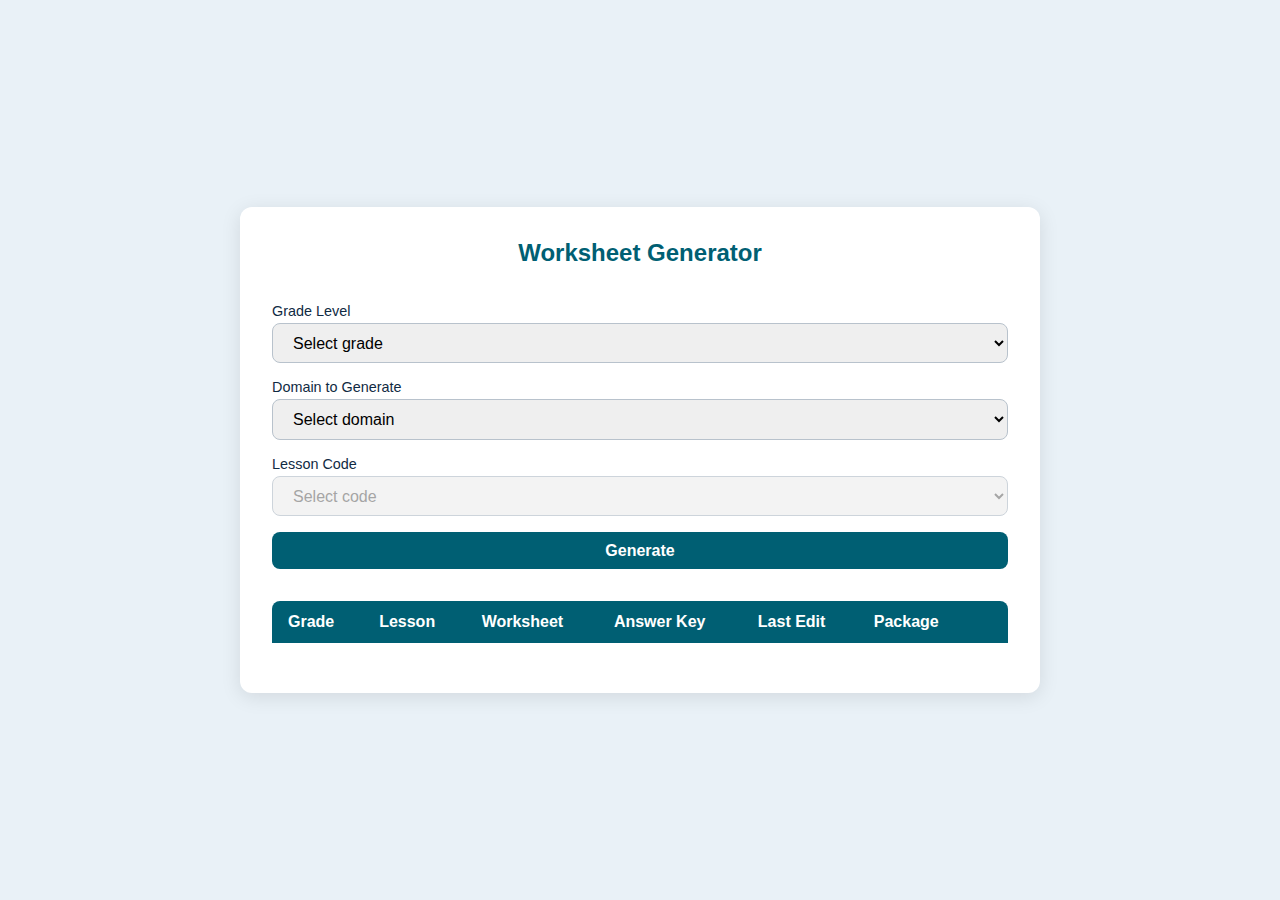
<file: index.html>
<!DOCTYPE html>
<html>
  <head>
    <meta charset="utf-8">
    <meta name="viewport" content="width=device-width, initial-scale=1">
    <!-- Google Identity Services -->
    <script src="https://accounts.google.com/gsi/client" async defer></script>
    <title>Worksheet Generator</title>
    <style>
      :root {
        --brand: #005f73;
        --brand-dark: #003d4d;
        --accent: #0a9396;
        --accent-dark: #056b6f;
        --bg: #e9f1f7;
        --fg: #102a43;
        --card: #fff;
        --radius: 0.75em;
        --shadow: 0 4px 20px rgba(0,0,0,0.1);
      }
      * { box-sizing:border-box; margin:0; padding:0; }
      body {
        display:flex; justify-content:center; align-items:center;
        height:100vh; background:var(--bg);
        font-family:'Segoe UI',sans-serif; color:var(--fg);
      }
      .card {
        width: 90vw;
        max-width: 800px;
        padding: 2em;
        background: var(--card);
        border-radius: var(--radius);
        box-shadow: var(--shadow);
        position: relative;
      }
      h2 {
        text-align:center; margin-bottom:1.5em;
        color:var(--brand);
      }
      .form-group { margin-bottom:1em; }
      label { display:block; font-size:0.9em; margin-bottom:0.3em; }
      select, input {
        width:100%; padding:0.6em 1em;
        font-size:1em; border:1.5px solid #b8c2cc;
        border-radius:0.5em; outline:none;
        transition:border-color 0.2s, box-shadow 0.2s;
      }
      select:focus, input:focus {
        border-color:var(--brand);
        box-shadow:0 0 0 3px rgba(0,95,115,0.1);
      }
      .progress-group { margin-top:1em; display:none; }
      .progress-bar {
        height:0.5em; width:100%; background:#d9e2ec;
        border-radius:0.25em; overflow:hidden;
      }
      .progress-bar-fill {
        height:100%; width:0%; background:var(--brand);
        transition:width 0.2s;
      }
      .progress-text {
        text-align:right; font-size:0.85em; margin-top:0.3em;
      }
      .progress-text {
        display: none;
      }
      .button-row {
        display:flex; gap:0.5em; margin-top:1em;
      }
      button {
        flex:1; position:relative;
        padding:0.6em; font-size:1em; font-weight:600;
        border:none; border-radius:0.5em; cursor:pointer;
        color:#fff; transition:background 0.2s;
      }
      .btn-doc      { background:var(--brand); }
      .btn-doc:hover      { background:var(--brand-dark); }
      .btn-pdf      { background:var(--accent); }
      .btn-pdf:hover      { background:var(--accent-dark); }
      .btn-form     { background:#ee9b00; } /* amber accent */
      .btn-form:hover     { background:#c77f00; }
      .btn-package {
        background: #2a9d8f; /* a distinct teal */
      }
      .btn-package:hover {
        background: #21867a; /* darker on hover */
      }
      button[disabled]    { opacity:0.6; cursor:default; }
      /* Center text in Stop Bulk button */
      #btnStopBulk {
        display: flex;
        align-items: center;
        justify-content: center;
      }
      /* Pulse animation for package button */
      @keyframes pulse {
        0% { transform: scale(1); background-color: #2a9d8f; }
        50% { transform: scale(1.05); background-color: #21867a; }
        100% { transform: scale(1); background-color: #2a9d8f; }
      }
      .btn-pulsing {
        animation: pulse 1.5s ease-in-out infinite;
      }

      /* Preview buttons matching lesson code cell color */
      .btn-preview {
        background: #d9e2ec;
        color: var(--fg);
        border: none;          /* remove outline */
        font-weight: normal;   /* normal text weight */
        box-shadow: none;      /* remove any shadow */
      }
      .btn-preview:hover:not([disabled]) {
        background: #c8d9e2;
      }

      /* Compact icon buttons */
      .icon-btn {
        background: transparent;
        border: none;
        width: 1.5em;
        height: 1.5em;
        padding: 0;
        margin: 0;
        font-size: 1.2em;
        line-height: 1;
        display: inline-flex;
        align-items: center;
        justify-content: center;
        cursor: pointer;
      }
      .icon-btn:hover {
        background: rgba(0,0,0,0.1);
        border-radius: 0.25em;
      }

      /* Menu button */
      .menu-btn {
        background: transparent;
        border: none;
        font-size: 1.25em;
        cursor: pointer;
        color: var(--fg);
        padding: 0 0.5em;
      }
      .menu-btn:hover {
        background: rgba(0,0,0,0.05);
        border-radius: 0.25em;
      }
      /* Context menu “Select” item styling (same as others) */

      /* Style for per-row action dropdown */
      .action-select {
        width: 100%;
        padding: 0.3em;
        font-size: 0.9em;
        border: 1px solid #b8c2cc;
        border-radius: 0.25em;
        cursor: pointer;
      }

      .spinner {
        width:1em; height:1em;
        border:2px solid rgba(0,0,0,0.2);
        border-top-color: var(--brand);
        border-radius:50%;
        animation:spin 0.75s linear infinite;
        position:absolute; top:50%; left:50%;
        transform:translate(-50%,-50%);
        display:none;
      }
      @keyframes spin { to { transform:translate(-50%,-50%) rotate(360deg); } }

      @keyframes blink {
        0%, 100% { opacity: 1; }
        50%      { opacity: 0; }
      }
      .blinkPopup {
        animation: blink 1s ease-in-out infinite;
      }
      @keyframes fadeIn {
        from { opacity: 0; }
        to   { opacity: 1; }
      }
      .fadeIn {
        animation: fadeIn 0.5s ease-in-out forwards;
      }
      /* Apply blinking animation to each cell in the blinking row */
      .blinking td {
        animation: blink 1.5s ease-in-out infinite;
      }

      /* Modern bulk table styles */
      #bulkTableContainer {
        margin-top: 1em;
        overflow: auto;
        /* Hide scrollbars but allow scrolling */
      }
      #bulkTable {
        width: 100%;
        border-collapse: separate;
        border-spacing: 0; /* remove row gaps */
        font-size: 1em;
      }
      #bulkTable {
        border-collapse: collapse;
      }
      #bulkTable th, #bulkTable td {
        border: none;
      }
      /* Header pills */
      #bulkTable thead th {
        background: var(--brand);
        color: #fff;
        padding: 0.75em 1em;
        text-align: left;
      }
      #bulkTable thead th:first-child {
        border-top-left-radius: 0.5em;
      }
      #bulkTable thead th:last-child {
        border-top-right-radius: 0.5em;
      }
      /* Row cards */
      #bulkTable tr {
        background: #fff;
        /* no border on table rows */
      }
      /* First column styling */
      #bulkTable td:first-child {
        background: #d9e2ec;
        color: var(--fg);
        padding: 0.75em 1em;
        border-radius: 0;
      }
      /* Last (Actions) column styling */
      #bulkTable td.actions {
        background: var(--accent-dark);
        color: #fff;
        padding: 0.75em 1em;
        border-top-right-radius: 0.5em;
        border-bottom-right-radius: 0.5em;
      }
      #bulkTable td.menu-cell {
        background: #f7fbfc;
        color: var(--fg);
        padding: 0.75em 1em;
        border-radius: 0;
        text-align: right;
      }
      /* Middle cells */
      #bulkTable td {
        background: #f7fbfc;
        padding: 0.75em 1em;
        color: var(--fg);
      }
      /* Button cells remove extra padding */
      #bulkTable td.actions select {
        background: transparent;
        color: #fff;
        border: none;
        width: auto;
      }

      /* Worksheet and Answer Key column styling */
      #bulkTable th.col-worksheet,
      #bulkTable td.col-worksheet {
        background: #e0f2f1; /* a soft teal */
      }
      #bulkTable th.col-answer,
      #bulkTable td.col-answer {
        background: #f1f8e9; /* a soft green */
      }
      /* Context menu styling */
      #contextMenu {
        position: absolute;
        z-index: 10002; /* above popup */
        display: none;
        background: #fff;
        /* remove border, use shadow */
        border: none;
        border-radius: 0.5em;
        box-shadow: 0 4px 12px rgba(0,0,0,0.15);
        overflow: hidden;
      }
      .context-menu__item {
        padding: 0.75em 1em;
        cursor: pointer;
        white-space: nowrap;
        font-size: 0.95em;
      }
      .context-menu__item + .context-menu__item {
        border-top: 1px solid #eee;
      }
      .context-menu__item:hover {
        background: #f0f0f0; /* or var(--bg) */
      }
    </style>
  </head>
  <body>
    <div class="card">
      <!-- Google Sign-in Button -->
      <div id="g_id_onload"
           data-client_id="177910658866-fpjerji2q8n9tst7sihr4vofuuem03u9.apps.googleusercontent.com"
           data-auto_prompt="false">
      </div>
      <div class="g_id_signin"
           data-type="standard"
           data-shape="rectangular"
           data-theme="outline"
           data-text="signin_with"
           data-size="large"
           data-logo_alignment="center">
      </div>
      <h2>Worksheet Generator</h2>
      <div id="bulkSection">
        <div class="form-group">
          <label for="bulkGrade">Grade Level</label>
          <select id="bulkGrade">
            <option value="" disabled selected>Select grade</option>
            <option>6</option><option>7</option><option>8</option>
            <option>9</option><option>10</option><option>11</option>
          </select>
        </div>
        <div class="form-group">
          <label for="bulkDomain">Domain to Generate</label>
          <select id="bulkDomain">
            <option value="" disabled selected>Select domain</option>
            <option value="Physical Science">Physical Science</option>
            <option value="Life Science">Life Science</option>
            <option value="Earth & Space Science">Earth & Space Science</option>
            <option value="Engineering & Tech">Engineering & Tech</option>
          </select>
        </div>
        <div class="form-group">
          <label for="bulkLesson">Lesson Code</label>
          <select id="bulkLesson" disabled>
            <option value="" disabled selected>Select code</option>
          </select>
        </div>
        <!-- Load Previously Generated button moved to absolute position -->
        <!-- Bulk Generate Docs Button -->
        <div class="button-row">
          <button class="btn-doc" id="btnBulkDocs" onclick="bulkGenerateDocs()">
            <span class="btn-label">Generate</span>
            <div class="spinner" id="spinnerBulk"></div>
          </button>
        </div>
        <!-- Stop Bulk Generate Button -->
        <div class="button-row">
          <button class="btn-package" id="btnStopBulk" onclick="stopBulkGenerate()" disabled
                  style="display:none;"
          >
            <span class="btn-label">Stop Generate</span>
          </button>
        </div>
        <!-- Container for bulk review table -->
        <div id="bulkTableContainer"></div>
        <!-- Row context menu -->
        <div id="contextMenu">
          <div class="context-menu__item" data-action="viewWorksheet">View Worksheet</div>
          <div class="context-menu__item" data-action="viewAnswerKey">View Answer Key</div>
          <div class="context-menu__item" data-action="generatePackage">Generate Package</div>
          <div class="context-menu__item" data-action="regenerateLesson">Regenerate</div>
          <div class="context-menu__item" data-action="deleteLesson">Delete</div>
        </div>
      </div>
    </div>

    <!-- Replace/Skip Modal -->
    <div id="replaceModal" style="display:none; position:fixed; top:0; left:0; width:100vw; height:100vh; background:rgba(0,0,0,0.5); justify-content:center; align-items:center; z-index:10;">
      <div style="background:#fff; padding:1.5em; border-radius:0.5em; max-width: 400px; width:90%; text-align:center;">
        <p id="modalMessage" style="margin-bottom:1em; font-size:1em; color:#102a43;"></p>
        <div class="button-row">
          <button class="btn-package" id="modalReplaceBtn">Replace</button>
          <button class="btn-form" id="modalSkipBtn">Skip</button>
        </div>
      </div>
    </div>
    <!-- Removed historyPopup container -->

    <script>
      // Replace/Skip modal controls
      const API_URL = 'https://script.google.com/macros/s/AKfycbxZ0qs00vigjKube-t4vgrUQX21IhnOGD4EAhBeUGMHcWYAYqeGVW-RgY-F5P82rT1x/exec';
      /**
       * Call the Apps Script JSON API.
       * @param {string} action
       * @param {object} params
       * @returns {Promise<object>}
       */
      function callApi(action, params = {}) {
        const url = new URL(API_URL);
        url.searchParams.set('action', action);
        Object.entries(params).forEach(([k, v]) => url.searchParams.set(k, v));

        return fetch(url.toString(), {
          method: 'GET',
          mode: 'cors',
          credentials: 'include'   // ← send Google auth cookie
        })
        .then(res => {
          if (!res.ok) throw new Error(`HTTP ${res.status}`);
          return res.json();
        })
        .then(json => {
          if (!json.success) throw new Error(json.error || 'Unknown API error');
          return json.data;
        });
      }
      const lessonUrls = {};
      const replaceModal     = document.getElementById('replaceModal');
      const modalMessage     = document.getElementById('modalMessage');
      const modalReplaceBtn  = document.getElementById('modalReplaceBtn');
      const modalSkipBtn     = document.getElementById('modalSkipBtn');
      let modalResolve; // to signal choice

      function showReplaceModal(message) {
        modalMessage.textContent = message;
        replaceModal.style.display = 'flex';
        return new Promise(resolve => { modalResolve = resolve; });
      }

      modalReplaceBtn.addEventListener('click', () => {
        replaceModal.style.display = 'none';
        modalResolve('replace');
      });
      modalSkipBtn.addEventListener('click', () => {
        replaceModal.style.display = 'none';
        modalResolve('skip');
      });
      let latestDocUrl = null, latestAnswerKeyUrl = null, progInt;
      let bulkCancelled = false;

      // Bulk container & spinner refs
      const bulkTableContainer = document.getElementById('bulkTableContainer');
      // Recent toggle logic
      let recentMode = false;
      const spinnerBulk = document.getElementById('spinnerBulk');
      const stopBulkBtn = document.getElementById('btnStopBulk');
      const bulkDomain = document.getElementById('bulkDomain');
      const bulkLesson = document.getElementById('bulkLesson');
      // Populate lesson codes on domain change in Bulk Mode
      bulkDomain.addEventListener('change', function() {
        const grade = parseInt(bulkGrade.value, 10);
        let prefix = '';
        if (grade >= 6 && grade <= 8) prefix = 'MS';
        else if (grade >= 9 && grade <= 12) prefix = 'HS';
        const codes = prefix && groupedCodes[prefix] && groupedCodes[prefix][bulkDomain.value]
          ? groupedCodes[prefix][bulkDomain.value] : [];
        // Populate bulkLesson dropdown
        bulkLesson.innerHTML = '<option value="" disabled selected>Select code</option>';
        codes.forEach(code => {
          const opt = document.createElement('option');
          opt.value = code;
          opt.textContent = code;
          bulkLesson.appendChild(opt);
        });
        bulkLesson.disabled = codes.length === 0;
      });

      const groupedCodes = {
        MS: {
          "Physical Science": [
            'MS-PS1-1','MS-PS1-2','MS-PS1-3','MS-PS1-4','MS-PS1-5','MS-PS1-6',
            'MS-PS2-1','MS-PS2-2','MS-PS2-3','MS-PS2-4','MS-PS2-5',
            'MS-PS3-1','MS-PS3-2','MS-PS3-3','MS-PS3-4','MS-PS3-5',
            'MS-PS4-1','MS-PS4-2','MS-PS4-3'
          ],
          "Life Science": [
            'MS-LS1-1','MS-LS1-2','MS-LS1-3','MS-LS1-4','MS-LS1-5','MS-LS1-6','MS-LS1-7','MS-LS1-8',
            'MS-LS2-1','MS-LS2-2','MS-LS2-3','MS-LS2-4','MS-LS2-5',
            'MS-LS3-1','MS-LS3-2',
            'MS-LS4-1','MS-LS4-2','MS-LS4-3','MS-LS4-4','MS-LS4-5','MS-LS4-6'
          ],
          "Earth & Space Science": [
            'MS-ESS1-1','MS-ESS1-2','MS-ESS1-3','MS-ESS1-4',
            'MS-ESS2-1','MS-ESS2-2','MS-ESS2-3','MS-ESS2-4','MS-ESS2-5','MS-ESS2-6',
            'MS-ESS3-1','MS-ESS3-2','MS-ESS3-3','MS-ESS3-4','MS-ESS3-5'
          ],
          "Engineering & Tech": [
            'MS-ETS1-1','MS-ETS1-2','MS-ETS1-3','MS-ETS1-4'
          ]
        },
        HS: {
          "Physical Science": [
            'HS-PS1-1','HS-PS1-2','HS-PS1-3','HS-PS1-4','HS-PS1-5','HS-PS1-6',
            'HS-PS2-1','HS-PS2-2','HS-PS2-3','HS-PS2-4',
            'HS-PS3-1','HS-PS3-2','HS-PS3-3','HS-PS3-4','HS-PS3-5',
            'HS-PS4-1','HS-PS4-2','HS-PS4-3','HS-PS4-4'
          ],
          "Life Science": [
            'HS-LS1-1','HS-LS1-2','HS-LS1-3','HS-LS1-4',
            'HS-LS2-1','HS-LS2-2','HS-LS2-3','HS-LS2-4','HS-LS2-5',
            'HS-LS3-1','HS-LS3-2','HS-LS3-3',
            'HS-LS4-1','HS-LS2-2','HS-LS4-3','HS-LS4-4','HS-LS4-5','HS-LS4-6'
          ],
          "Earth & Space Science": [
            'HS-ESS1-1','HS-ESS1-2','HS-ESS1-3',
            'HS-ESS2-1','HS-ESS2-2','HS-ESS2-3','HS-ESS2-4','HS-ESS2-5',
            'HS-ESS3-1','HS-ESS3-2','HS-ESS3-3','HS-ESS3-4','HS-ESS3-5'
          ],
          "Engineering & Tech": [
            'HS-ETS1-1','HS-ETS1-2','HS-ETS1-3','HS-ETS1-4'
          ]
        }
      };

      // Only these four domains
      const DOMAINS = [
        "Physical Science",
        "Life Science",
        "Earth & Space Science",
        "Engineering & Tech"
      ];
      // (Manual mode code removed)

      // Show placeholder blinking rows in the main table
      function showMainPlaceholder() {
        const container = bulkTableContainer;
        // build table with Grade + other headers
        container.innerHTML = '<table id="bulkTable"><thead><tr>'
          + '<th>Grade</th>'
          + '<th>Lesson</th>'
          + '<th>Worksheet</th>'
          + '<th>Answer Key</th>'
          + '<th>Last Edit</th>'
          + '<th>Package</th>'
          + '<th class="menu-cell"></th>'
          + '</tr></thead><tbody id="bulkTableBody">';
        const placeholderRows = 5;
        for (let i = 0; i < placeholderRows; i++) {
          container.innerHTML += '<tr class="blinking">'
            + '<td>&nbsp;</td>'.repeat(7)
            + '</tr>';
        }
        container.innerHTML += '</tbody></table>';
      }

      /**
       * Adds a row placeholder for a lesson code.
       */
      function addTableRow(tbody, code, grade) {
        const row = document.createElement('tr');
        row.id = `row_${grade}_${code}`;
        row.innerHTML = `
          <td>${grade}</td>
          <td>${code}</td>
          <td>
            <button class="btn-preview" id="viewW_${grade}_${code}" disabled>Worksheet</button>
            <div class="spinner" id="spin_doc_${code}"></div>
          </td>
          <td>
            <button class="btn-preview" id="viewA_${grade}_${code}" disabled>Answer Key</button>
            <div class="spinner" id="spin_ans_${code}"></div>
          </td>
          <td class="generated-time"></td>
          <td style="padding-right:0.5em;">
            <button class="btn-package" disabled id="pkg_${grade}_${code}" onclick="generatePackageForLesson('${code}', '${grade}')">Generate</button>
            <div class="spinner" id="spin_pkg_${code}"></div>
          </td>
          <td class="menu-cell">
            <button class="menu-btn" id="menu_${grade}_${code}">⋮</button>
          </td>`;
        tbody.appendChild(row);
      }

      /**
       * Populates a row once docs are created.
       */
      function updateTableRow(code, grade, urls) {
        const btn = document.getElementById(`pkg_${grade}_${code}`);
        if (btn) btn.disabled = false;
        // Enable worksheet preview button
        const wBtn = document.getElementById(`viewW_${grade}_${code}`);
        if (wBtn) {
          wBtn.disabled = false;
          wBtn.onclick = () => window.open(urls.worksheetUrl, '_blank');
        }
        // Enable answer key preview button
        const aBtn = document.getElementById(`viewA_${grade}_${code}`);
        if (aBtn) {
          aBtn.disabled = false;
          aBtn.onclick = () => window.open(urls.answerKeyUrl, '_blank');
        }
        // Cache URLs for context menu actions
        lessonUrls[`${grade}_${code}`] = urls;
        // Display (and initialize) relative generated time
        const genCell = document.querySelector(`#row_${grade}_${code} .generated-time`);
        if (genCell) {
          const then = urls.generatedTime ? new Date(urls.generatedTime) : new Date();
          genCell.title = then.toLocaleString();
          const diff = Math.floor((new Date() - then) / 1000);
          let rel;
          if (diff < 60)       rel = `${diff}s ago`;
          else if (diff < 3600) rel = `${Math.floor(diff/60)}m ago`;
          else if (diff < 86400)rel = `${Math.floor(diff/3600)}h ago`;
          else                  rel = `${Math.floor(diff/86400)}d ago`;
          genCell.textContent = rel;
        }
      }

      /**
       * Fires package generation for a single lesson.
       * @param {string} code
       * @param {string} grade
       * @param {boolean} overwrite
       */
      function generatePackageForLesson(code, grade, overwrite = false) {
        // Use passed grade if available, else fallback to bulkGrade/manual
        let g = grade;
        if (!g) {
          let gradeInput = document.getElementById('bulkGrade');
          if (!gradeInput) gradeInput = document.getElementById('grade');
          g = gradeInput ? gradeInput.value : '';
        }
        const btn = document.getElementById(`pkg_${g}_${code}`);
        const spin = document.getElementById('spin_pkg_' + code);
        // Animate the button
        if (btn) {
          btn.classList.add('btn-pulsing');
          btn.disabled = true;
        }
        // Removed: if (spin) spin.style.display = 'block';
        const originalText = btn ? btn.textContent : '';
        fetch(`${API_URL}?action=package&grade=${g}&code=${code}&overwrite=${overwrite}`)
          .then(r => r.json())
          .then(json => {
            if (json.success) {
              // Removed: if (spin) spin.style.display = 'none';
              if (btn) {
                btn.classList.remove('btn-pulsing');
                btn.textContent = 'Open';
                btn.disabled = false;
                btn.onclick = () => window.open(json.data, '_blank');
              }
            } else {
              // Removed: if (spin) spin.style.display = 'none';
              if (btn) {
                btn.classList.remove('btn-pulsing');
                btn.disabled = false;
                btn.textContent = originalText;
              }
              const msg = json.error || '';
              if (msg.includes('Overwrite?')) {
                showReplaceModal(msg).then(choice => {
                  if (choice === 'replace') {
                    generatePackageForLesson(code, grade, true);
                  }
                });
              } else {
                alert('Error packaging ' + code + ': ' + msg);
              }
            }
          })
          .catch(err => {
            // Removed: if (spin) spin.style.display = 'none';
            if (btn) {
              btn.classList.remove('btn-pulsing');
              btn.disabled = false;
              btn.textContent = originalText;
            }
            alert('Network error: ' + err.message);
          });
      }

      /**
       * Loops through all codes for selected grade, creates docs, and updates UI live, processing in domain batches and prompting between batches.
       */
      function bulkGenerateDocs() {
        bulkCancelled = false;
        stopBulkBtn.disabled = false;
        stopBulkBtn.style.display = 'inline-flex';
        document.getElementById('btnBulkDocs').disabled = true;
        const grade = document.getElementById('bulkGrade').value;
        if (!grade) return alert('Select a grade first.');
        if (!bulkDomain.value) {
          alert('Select a domain to generate.');
          spinnerBulk.style.display = 'none';
          document.getElementById('btnBulkDocs').disabled = false;
          return;
        }
        // If a specific lesson is chosen, only generate that one
        const singleCode = bulkLesson.value;
        spinnerBulk.style.display = 'block';
        // Get tbody from the existing table
        const tbody = document.getElementById('bulkTableBody');
        // Determine prefix and domain groups
        const prefix = (grade >= 6 && grade <= 8) ? 'MS' : 'HS';
        const allGroups = groupedCodes[prefix];
        // Use single selected domain
        const domainName = bulkDomain.value;
        const domains = [domainName];
        const domainGroups = allGroups;
        // If lesson dropdown has a selection, override codes to just that one
        const codesForDomain = domainGroups[domainName];
        const codes = singleCode ? [singleCode] : codesForDomain;

        // Finish helper
        function finish() {
          spinnerBulk.style.display = 'none';
          stopBulkBtn.disabled = true;
          stopBulkBtn.style.display = 'none';
          document.getElementById('btnBulkDocs').disabled = false;
        }

        // Process one domain batch
        function processDomain(domIndex) {
          if (bulkCancelled || domIndex >= domains.length) {
            finish();
            return;
          }
          const domainName = domains[domIndex];
          // Use narrowed codes array if singleCode, else all codes for domain
          let codesArr = codes;
          let i = 0;

          async function nextInBatch() {
            if (bulkCancelled) {
              finish();
              return;
            }
            if (i >= codesArr.length) {
              // Completed this batch—ask to continue
              if (domIndex + 1 < domains.length) {
                const cont = confirm(
                  `Finished batch "${domainName}". Continue to next batch?`
                );
                if (cont) {
                  processDomain(domIndex + 1);
                } else {
                  finish();
                }
              } else {
                finish();
              }
              return;
            }
            const code = codesArr[i++];
            // If this lesson is already in the table, ask whether to regenerate
            if (lessonUrls[`${grade}_${code}`]) {
              const shouldRegen = confirm(`Lesson ${code} is already generated. Regenerate it?`);
              if (!shouldRegen) {
                // Skip this code and continue with the next in batch
                return nextInBatch();
              }
              await callApi('deleteLessonResources', { code });
            }
            // Always recreate the row to reset blinking state
            const existingRow = document.getElementById(`row_${grade}_${code}`);
            if (existingRow) {
              existingRow.remove();
            }
            addTableRow(tbody, code, grade);
            const rowEl = document.getElementById(`row_${grade}_${code}`);
            tbody.insertBefore(rowEl, tbody.firstChild);
            rowEl.classList.add('blinking');
            // Fetch and update
            try {
              const urls = await callApi('generateDocsForOneLesson', { grade: grade, code: code });
              rowEl.classList.remove('blinking');
              updateTableRow(code, grade, urls);
              nextInBatch();
            } catch (err) {
              rowEl.classList.remove('blinking');
              rowEl.innerHTML = `<td>${code}</td><td colspan="3" style="color:red;">Error: ${err.message}</td>
                <td class="menu-cell"><button class="btn-package" onclick="regenerateLesson('${code}', '${grade}')">Retry</button></td>`;
              nextInBatch();
            }
          }
          nextInBatch();
        }

        // Start with first domain
        processDomain(0);
      }

      function stopBulkGenerate() {
        bulkCancelled = true;
        stopBulkBtn.disabled = true;
        spinnerBulk.style.display = 'none';
        callApi('stopBulk')
          .catch(() => {}); // ignore errors
        alert('Bulk generation stopped.');
      }

      /**
       * Loads all previously generated lessons, sorted newest first.
       */
      function loadPrevious() {
        showMainPlaceholder();
        callApi('listPrevious')
          .then(previousItems => {
            // expected previousItems = [{ code, worksheetUrl, answerKeyUrl, generatedTime, grade }]
            recentMode = true;
            const container = bulkTableContainer;
            container.innerHTML = `<table id="bulkTable"><thead><tr>
              <th>Grade</th>
              <th>Lesson</th>
              <th>Worksheet</th>
              <th>Answer Key</th>
              <th>Last Edit</th>
              <th>Package</th>
              <th class="menu-cell"></th>
            </tr></thead><tbody id="bulkTableBody"></tbody></table>`;
            const tbody = document.getElementById('bulkTableBody');
            previousItems
              .sort((a, b) => new Date(b.generatedTime) - new Date(a.generatedTime))
              .forEach(item => {
                addTableRow(tbody, item.code, item.grade);
                updateTableRow(item.code, item.grade, {
                  worksheetUrl: item.worksheetUrl,
                  answerKeyUrl: item.answerKeyUrl,
                  generatedTime: item.generatedTime
                });
              });
          })
          .catch(err => {
            alert('Error loading previous: ' + err.message);
          });
      }
      /**
       * Opens the context menu for preview actions at the given button.
       */
      // (showContextMenuFor left unchanged as not used elsewhere)

      /**
       * Deletes all resources related to a lesson code.
       */
      async function deleteLesson(code, grade) {
        if (!confirm(`Delete all items for lesson ${code}?`)) return;
        // Try to get grade if not provided
        let g = grade;
        if (!g) {
          // Try to infer from DOM
          const row = document.querySelector(`[id^="row_"][id$="_${code}"]`);
          if (row) {
            g = row.id.split('_')[1];
          }
        }
        try {
          await callApi('deleteLessonResources', { code });
          const row = document.getElementById(`row_${g}_${code}`);
          if (row) row.remove();
        } catch (err) {
          alert('Error deleting ' + code + ': ' + err.message);
        }
      }

      /**
       * Deletes and rebuilds a single lesson’s docs.
       * First deletes all resources, then recreates docs, and manages blinking animation.
       */
      async function regenerateLesson(code, grade) {
        if (!confirm(`Regenerate lesson ${code}? This will delete existing files and recreate.`)) {
          return;
        }
        let g = grade;
        if (!g) {
          // Try to infer from DOM
          const row = document.querySelector(`[id^="row_"][id$="_${code}"]`);
          if (row) {
            g = row.id.split('_')[1];
          } else {
            // fallback to bulkGrade/grade
            const gradeInput = document.getElementById('bulkGrade') || document.getElementById('grade');
            g = gradeInput ? gradeInput.value : '';
          }
        }
        const rowEl = document.getElementById(`row_${g}_${code}`);
        if (rowEl) {
          rowEl.classList.add('blinking');
        }
        try {
          await callApi('deleteLessonResources', { code });
          const urls = await callApi('generateDocsForOneLesson', { grade: g, code: code });
          if (rowEl) rowEl.classList.remove('blinking');
          updateTableRow(code, g, urls);
        } catch (err) {
          if (rowEl) rowEl.classList.remove('blinking');
          alert('Error recreating ' + code + ': ' + err.message);
        }
      }

      /**
       * Handles action dropdown changes for a lesson row.
       */
      function handleActionChange(code, action) {
        const spinner = document.getElementById('spin_action_' + code);
        const select = document.getElementById('action_' + code);
        select.disabled = true;
        spinner.style.display = 'block';
        const finish = () => {
          spinner.style.display = 'none';
          select.value = '';
          select.disabled = false;
        };
        if (action === 'regenerate') {
          callApi('regenerateLessonResources', { code })
            .then(() => finish())
            .catch(err => { finish(); alert('Error regenerating ' + code + ': ' + err.message); });
        } else if (action === 'delete') {
          callApi('deleteLessonResources', { code })
            .then(() => {
              finish();
              const row = document.getElementById('row_' + code);
              if (row) row.remove();
            })
            .catch(err => { finish(); alert('Error deleting ' + code + ': ' + err.message); });
        } else {
          finish();
        }
      }

      // (Manual/bulk tab functions removed)

      // Context menu logic
      const contextMenu = document.getElementById('contextMenu');
      let contextCode = null;
      // Reference to card element for relative positioning
      const card = document.querySelector('.card');

      // Hide menu on any click
      document.addEventListener('click', () => {
        contextMenu.style.display = 'none';
        // reset all items to visible when menu is next opened
        Array.from(contextMenu.children).forEach(item => {
          item.style.display = 'block';
        });
      });

      // Show context menu on 3‑dots button click
      document.addEventListener('click', e => {
        if (e.target.matches('.menu-btn')) {
          e.preventDefault();
          e.stopPropagation();
          const row = e.target.closest('tr');
          contextCode = row.id.replace('row_','');
          const rect = e.target.getBoundingClientRect();
          const cardRect = card.getBoundingClientRect();
          // Compute position relative to card
          const top = rect.bottom - cardRect.top;
          const left = rect.left - cardRect.left;
          contextMenu.style.top = top + 'px';
          contextMenu.style.left = left + 'px';
          contextMenu.style.display = 'block';
        } else {
          // click elsewhere hides menu
          contextMenu.style.display = 'none';
        }
      });

      // Show custom menu on right-click of a row
      document.addEventListener('contextmenu', (e) => {
        const tr = e.target.closest('tr');
        if (tr && tr.id && tr.id.startsWith('row_')) {
          e.preventDefault();
          contextCode = tr.id.replace('row_','');
          const cardRect2 = card.getBoundingClientRect();
          // Compute relative to card
          const top2 = e.clientY - cardRect2.top;
          const left2 = e.clientX - cardRect2.left;
          contextMenu.style.top = top2 + 'px';
          contextMenu.style.left = left2 + 'px';
          contextMenu.style.display = 'block';
        }
      });

      // Handle menu item clicks
      contextMenu.addEventListener('click', (e) => {
        const action = e.target.dataset.action;
        if (action && contextCode) {
          // contextCode is now expected to be grade_code, but may be just code
          let code = contextCode;
          let grade = undefined;
          if (contextCode.includes('_')) {
            // Try to split grade and code
            const idx = contextCode.indexOf('_');
            grade = contextCode.substring(0, idx);
            code = contextCode.substring(idx + 1);
          }
          const urls = lessonUrls[`${grade}_${code}`] || lessonUrls[contextCode] || {};
          switch (action) {
            case 'viewWorksheet':
              if (urls.worksheetUrl) window.open(urls.worksheetUrl, '_blank');
              break;
            case 'viewAnswerKey':
              if (urls.answerKeyUrl) window.open(urls.answerKeyUrl, '_blank');
              break;
            case 'generatePackage':
              generatePackageForLesson(code, grade);
              break;
            case 'regenerateLesson':
              regenerateLesson(code, grade);
              break;
            case 'deleteLesson':
              deleteLesson(code, grade);
              break;
            default:
              break;
          }
        }
        contextMenu.style.display = 'none';
      });
      // Removed all history popup and related logic
    // On page load, show the recent lessons table immediately
    loadPrevious();
    // Live update relative “x ago” for generated-time cells
    setInterval(() => {
      document.querySelectorAll('.generated-time').forEach(cell => {
        const ts = cell.title;
        if (!ts) return;
        const then = new Date(ts);
        const now = new Date();
        const diff = Math.floor((now - then) / 1000);
        let rel;
        if (diff < 60) rel = `${diff}s ago`;
        else if (diff < 3600) rel = `${Math.floor(diff/60)}m ago`;
        else if (diff < 86400) rel = `${Math.floor(diff/3600)}h ago`;
        else rel = `${Math.floor(diff/86400)}d ago`;
        cell.textContent = rel;
      });
    }, 1000);
    </script>
    <script>
      function handleCredentialResponse(response) {
        console.log('Logged in:', response);
        // Now calls to callApi will send credentials
      }

      window.onload = function() {
        google.accounts.id.initialize({
          client_id: '177910658866-fpjerji2q8n9tst7sihr4vofuuem03u9.apps.googleusercontent.com',
          callback: handleCredentialResponse
        });
        google.accounts.id.renderButton(
          document.querySelector('.g_id_signin'),
          { theme: 'outline', size: 'large' }
        );
      };
    </script>
  </body>
</html>
</file>
